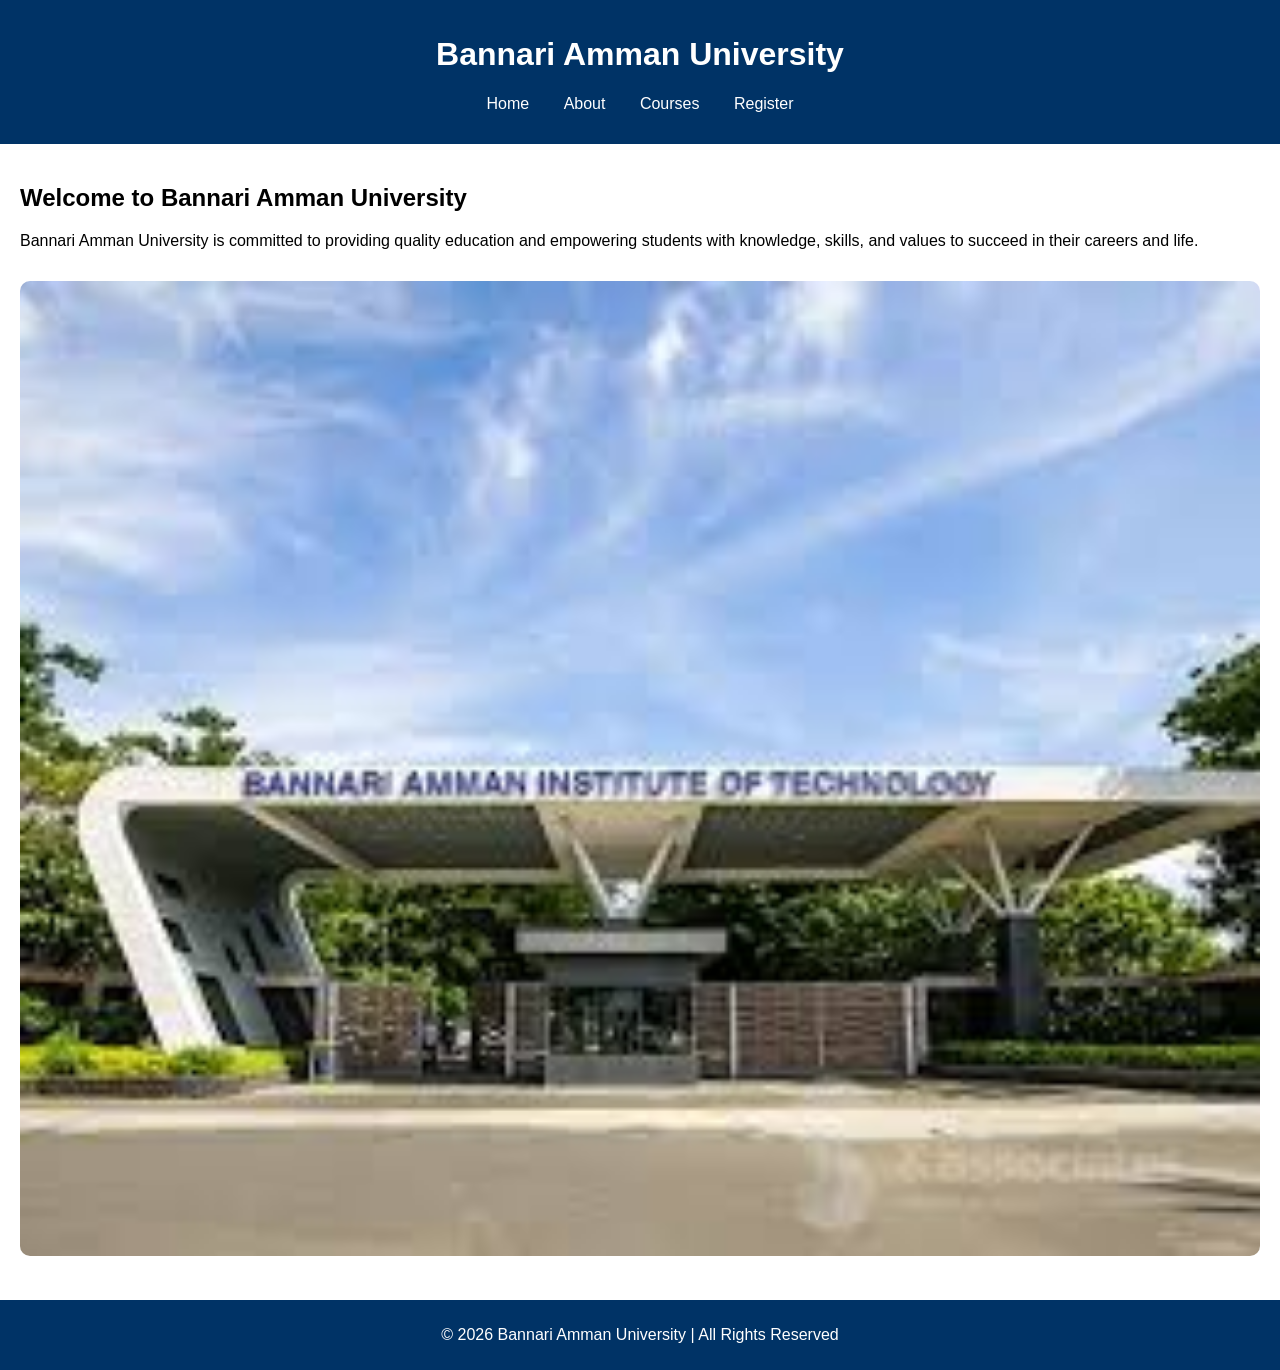
<file: index.html>
<!DOCTYPE html>
<html>
<head>
    <title>University Management System</title>
    <link rel="stylesheet" href="style.css">
</head>
<body>

<header>
    <h1>Bannari Amman University</h1>
    <nav>
        <ul>
            <li><a href="index.html">Home</a></li>
            <li><a href="about.html">About</a></li>
            <li><a href="courses.html">Courses</a></li>
            <li><a href="register.html">Register</a></li>
        </ul>
    </nav>
</header>

<section>
    <h2>Welcome to Bannari Amman University</h2>
    <p>
        Bannari Amman University is committed to providing quality education and empowering students 
        with knowledge, skills, and values to succeed in their careers and life.
    </p>

    <img src="bit2.jpg" alt="University Image">
</section>

<footer>
    <p>© 2026 Bannari Amman University | All Rights Reserved</p>
</footer>

</body>
</html>
</file>
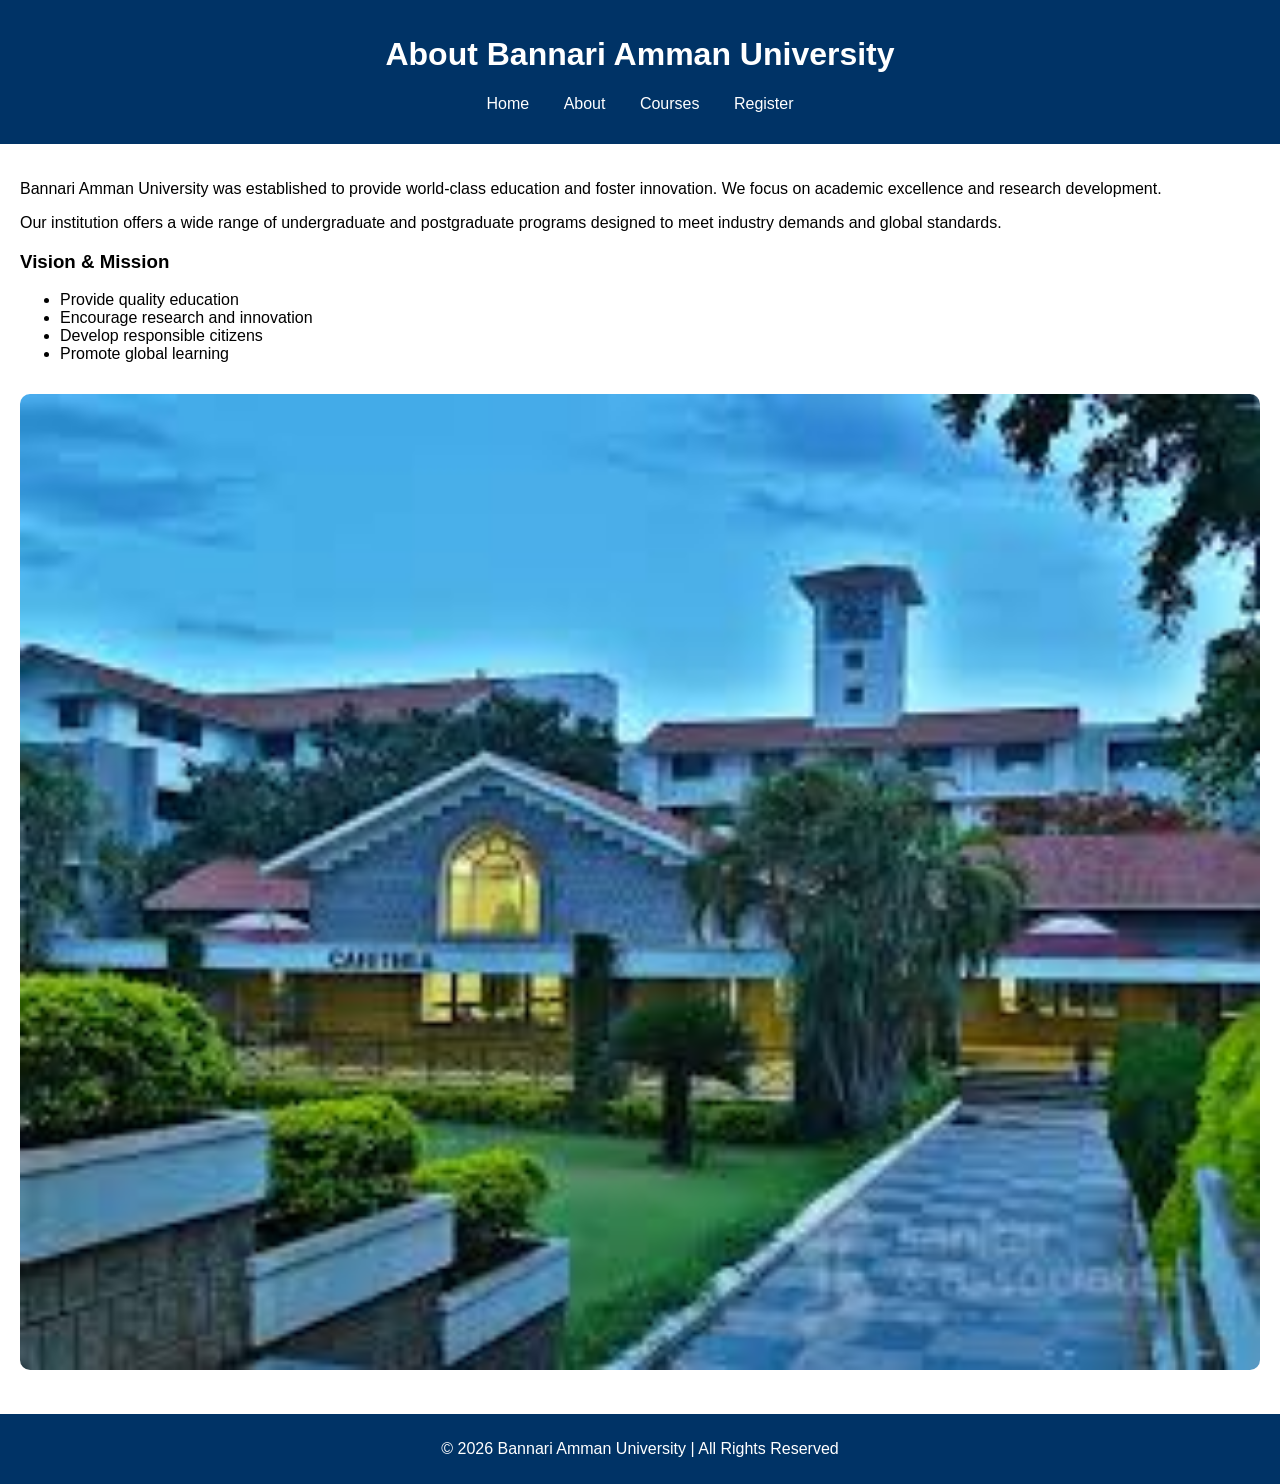
<file: about.html>
<!DOCTYPE html>
<html>
<head>
    <title>About - Bannari Amman University</title>
    <link rel="stylesheet" href="style.css">
</head>
<body>

<header>
    <h1>About Bannari Amman University</h1>
    <nav>
        <ul>
            <li><a href="index.html">Home</a></li>
            <li><a href="about.html">About</a></li>
            <li><a href="courses.html">Courses</a></li>
            <li><a href="register.html">Register</a></li>
        </ul>
    </nav>
</header>

<section>
    <p>
        Bannari Amman University was established to provide world-class education and foster innovation.
        We focus on academic excellence and research development.
    </p>

    <p>
        Our institution offers a wide range of undergraduate and postgraduate programs
        designed to meet industry demands and global standards.
    </p>

    <h3>Vision & Mission</h3>
    <ul>
        <li>Provide quality education</li>
        <li>Encourage research and innovation</li>
        <li>Develop responsible citizens</li>
        <li>Promote global learning</li>
    </ul>

    <img src="bit.jpg" alt="About Image">
</section>

<footer>
    <p>© 2026 Bannari Amman University | All Rights Reserved</p>
</footer>

</body>
</html>
</file>
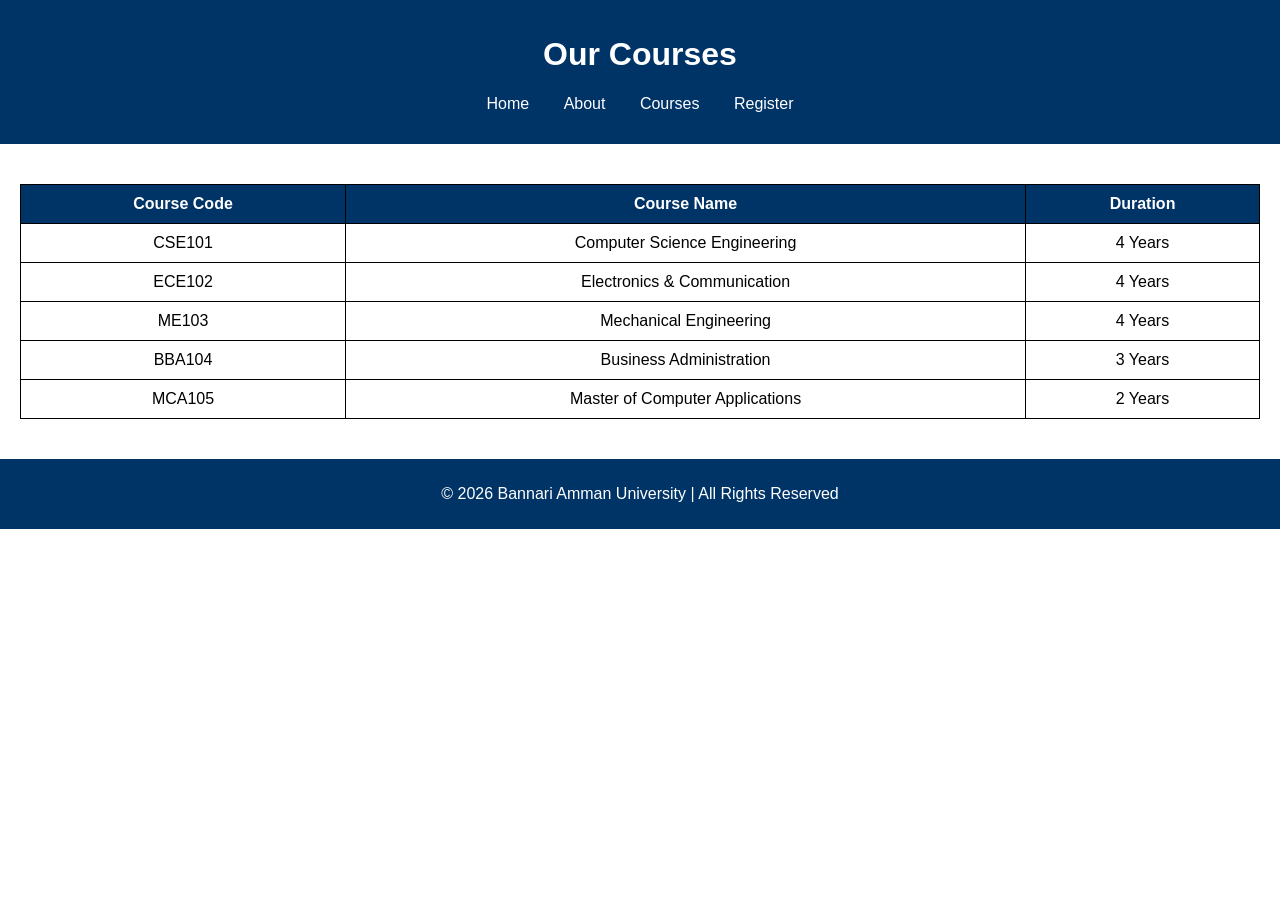
<file: courses.html>
<!DOCTYPE html>
<html>
<head>
    <title>Courses - ABC University</title>
    <link rel="stylesheet" href="style.css">
</head>
<body>

<header>
    <h1>Our Courses</h1>
    <nav>
        <ul>
            <li><a href="index.html">Home</a></li>
            <li><a href="about.html">About</a></li>
            <li><a href="courses.html">Courses</a></li>
            <li><a href="register.html">Register</a></li>
        </ul>
    </nav>
</header>

<section>
    <table>
        <tr>
            <th>Course Code</th>
            <th>Course Name</th>
            <th>Duration</th>
        </tr>
        <tr>
            <td>CSE101</td>
            <td>Computer Science Engineering</td>
            <td>4 Years</td>
        </tr>
        <tr>
            <td>ECE102</td>
            <td>Electronics & Communication</td>
            <td>4 Years</td>
        </tr>
        <tr>
            <td>ME103</td>
            <td>Mechanical Engineering</td>
            <td>4 Years</td>
        </tr>
        <tr>
            <td>BBA104</td>
            <td>Business Administration</td>
            <td>3 Years</td>
        </tr>
        <tr>
            <td>MCA105</td>
            <td>Master of Computer Applications</td>
            <td>2 Years</td>
        </tr>
    </table>
</section>

<footer>
    <p>© 2026 Bannari Amman University | All Rights Reserved</p>
</footer>

</body>
</html>
</file>
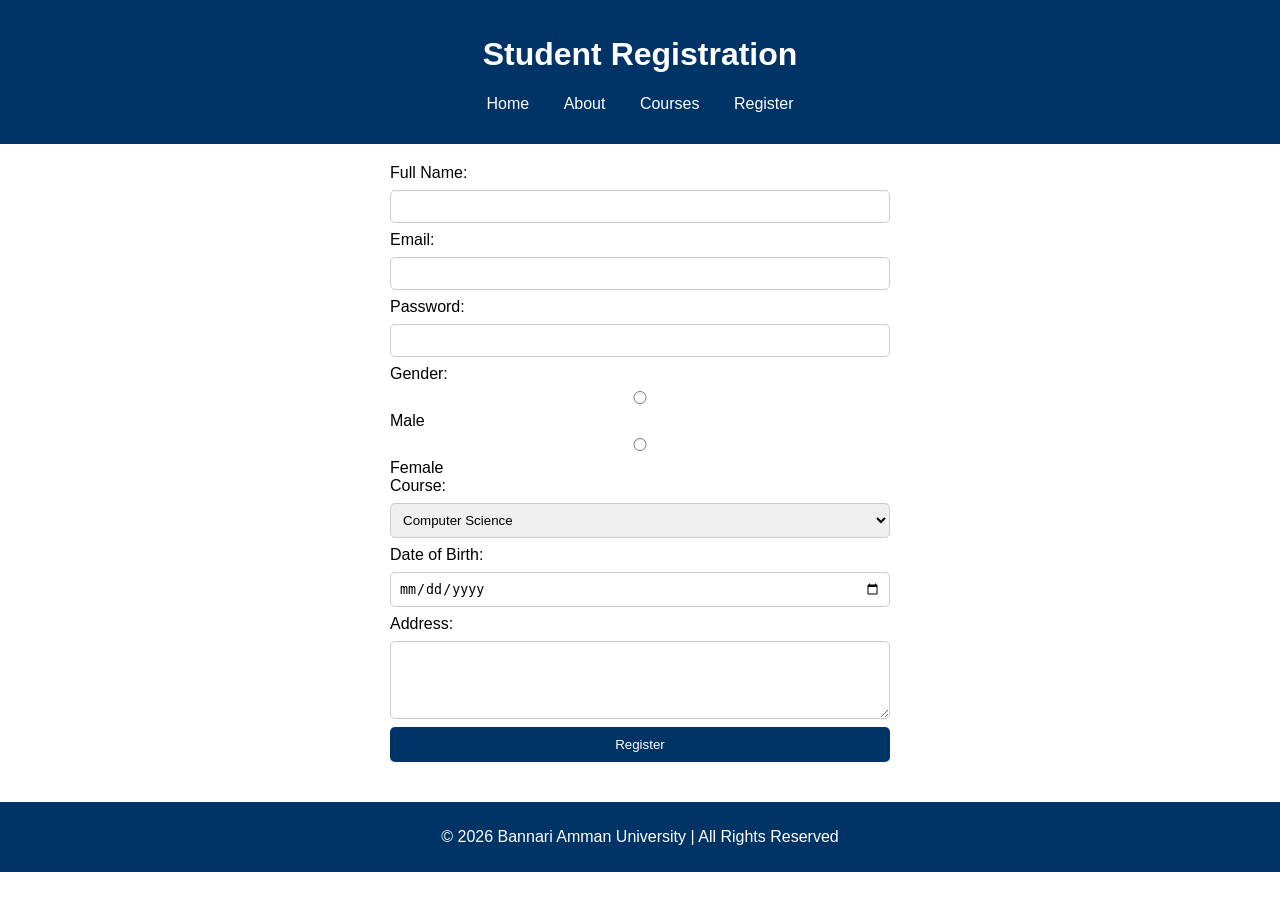
<file: register.html>
<!DOCTYPE html>
<html>
<head>
    <title>Register - ABC University</title>
    <link rel="stylesheet" href="style.css">
</head>
<body>

<header>
    <h1>Student Registration</h1>
    <nav>
        <ul>
            <li><a href="index.html">Home</a></li>
            <li><a href="about.html">About</a></li>
            <li><a href="courses.html">Courses</a></li>
            <li><a href="register.html">Register</a></li>
        </ul>
    </nav>
</header>

<section>
    <form>
        <label>Full Name:</label>
        <input type="text" required>

        <label>Email:</label>
        <input type="email" required>

        <label>Password:</label>
        <input type="password" required>

        <label>Gender:</label>
        <input type="radio" name="gender"> Male
        <input type="radio" name="gender"> Female
        <br>

        <label>Course:</label>
        <select>
            <option>Computer Science</option>
            <option>Electronics</option>
            <option>Mechanical</option>
            <option>Business Administration</option>
        </select>

        <label>Date of Birth:</label>
        <input type="date">

        <label>Address:</label>
        <textarea rows="4"></textarea>

        <button type="submit">Register</button>
    </form>
</section>

<footer>
    <p>© 2026 Bannari Amman University | All Rights Reserved</p>
</footer>

</body>
</html>
</file>
<file: style.css>
body {
    font-family: Arial, sans-serif;
    margin: 0;
    padding: 0;
    
}

/* Navigation Bar */
header {
    background-color: #003366;
    color: white;
    padding: 15px;
    text-align: center;
}

nav ul {
    list-style-type: none;
    padding: 0;
}

nav ul li {
    display: inline;
    margin: 0 15px;
}

nav ul li a {
    color: white;
    text-decoration: none;
}

nav ul li a:hover {
    text-decoration: underline;
}

/* Section */
section {
    padding: 20px;
}

/* Image */
img {
    width: 100%;
    margin-top: 15px;
    border-radius: 10px;
}

/* Table */
table {
    width: 100%;
    border-collapse: collapse;
    margin-top: 20px;
}

table, th, td {
    border: 1px solid black;
    padding: 10px;
    text-align: center;
}

th {
    background-color: #003366;
    color: white;
}

/* Form */
form {
    max-width: 500px;
    margin: auto;
    display: flex;
    flex-direction: column;
}

input, select, textarea {
    margin: 8px 0;
    padding: 8px;
    border-radius: 5px;
    border: 1px solid #ccc;
}

/* Button */
button {
    padding: 10px;
    background-color: #003366;
    color: white;
    border: none;
    border-radius: 5px;
    cursor: pointer;
}

button:hover {
    background-color: #0055aa;
}

/* Footer */
footer {
    background-color: #003366;
    color: white;
    text-align: center;
    padding: 10px;
    margin-top: 20px;
}
</file>
